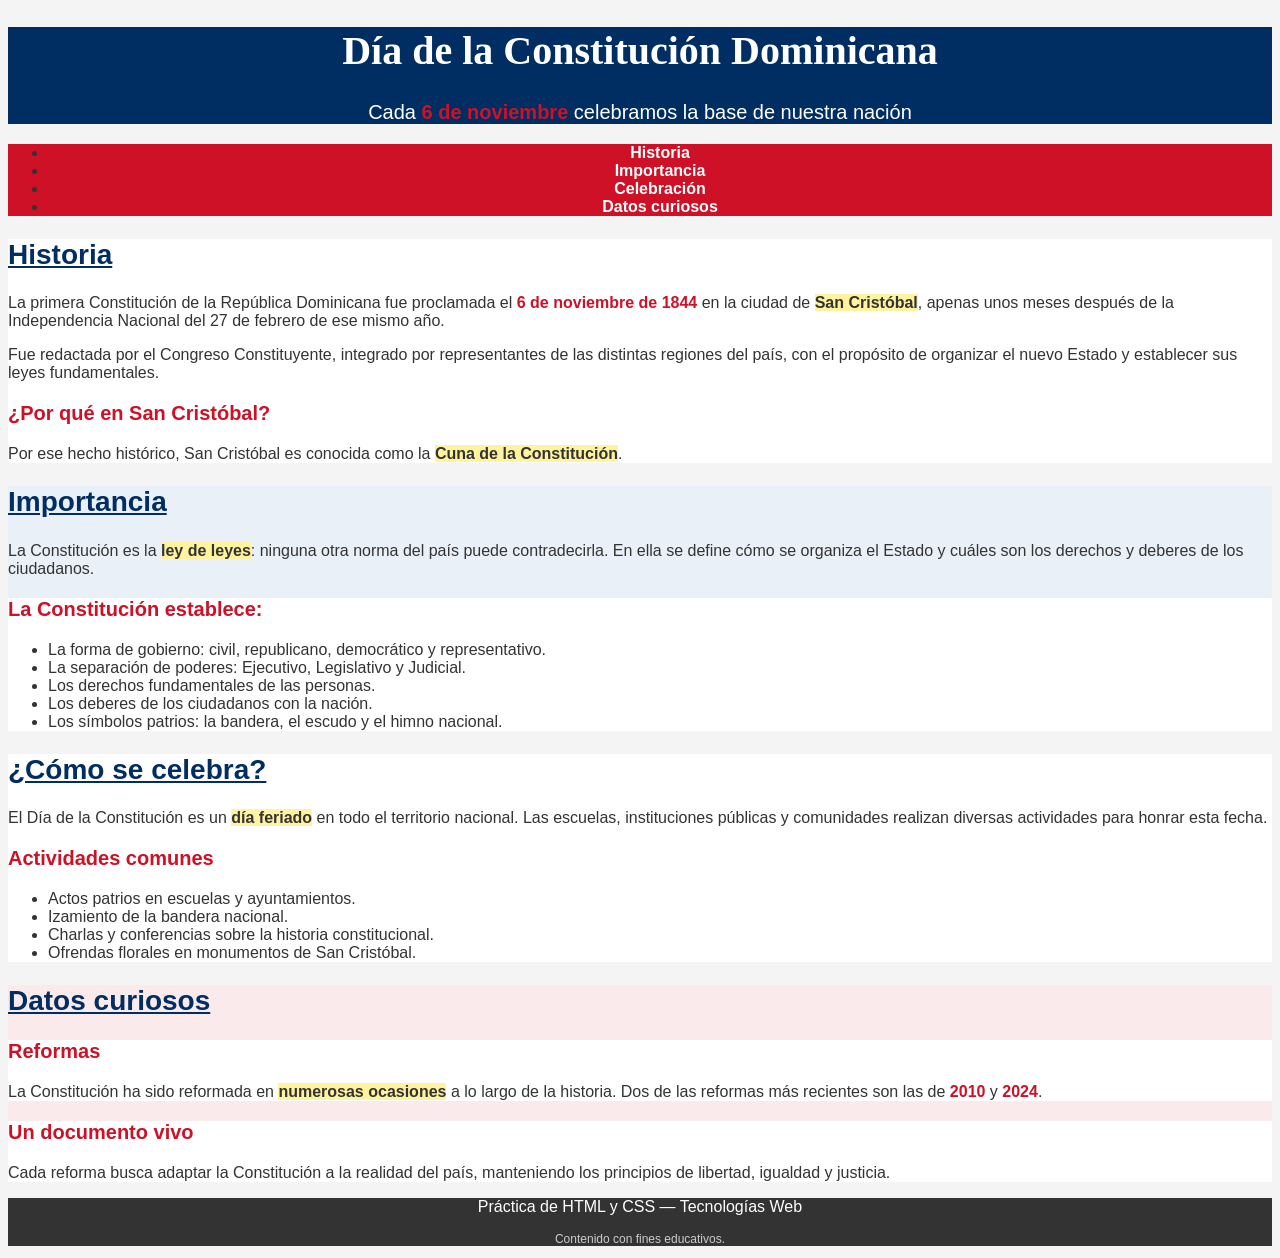
<file: LUISGARCIA_2025-2630_Constitucion.zip/Insumo/index.html>
<!DOCTYPE html>
<html lang="es">
<head>
    <meta charset="UTF-8">
    <meta name="viewport" content="width=device-width, initial-scale=1.0">
    <title>Día de la Constitución Dominicana</title>

    <link rel="stylesheet" href="estilos.css"></head>
<body>

    <header id="encabezado">
        <h1>Día de la Constitución Dominicana</h1>
        <p class="subtitulo">Cada <span class="fecha">6 de noviembre</span> celebramos la base de nuestra nación</p>
    </header>

    <nav id="menu">
        <ul>
            <li><a href="#historia">Historia</a></li>
            <li><a href="#importancia">Importancia</a></li>
            <li><a href="#celebracion">Celebración</a></li>
            <li><a href="#datos">Datos curiosos</a></li>
        </ul>
    </nav>

    <section id="historia">
        <h2>Historia</h2>
        <p>
            La primera Constitución de la República Dominicana fue proclamada el
            <span class="fecha">6 de noviembre de 1844</span> en la ciudad de
            <span class="resaltado">San Cristóbal</span>, apenas unos meses después
            de la Independencia Nacional del 27 de febrero de ese mismo año.
        </p>
        <p>
            Fue redactada por el Congreso Constituyente, integrado por representantes
            de las distintas regiones del país, con el propósito de organizar el
            nuevo Estado y establecer sus leyes fundamentales.
        </p>

        <div class="tarjeta">
            <h3>¿Por qué en San Cristóbal?</h3>
            <p>
                Por ese hecho histórico, San Cristóbal es conocida como la
                <span class="resaltado">Cuna de la Constitución</span>.
            </p>
        </div>
    </section>

    <section id="importancia">
        <h2>Importancia</h2>
        <p>
            La Constitución es la <span class="resaltado">ley de leyes</span>: ninguna
            otra norma del país puede contradecirla. En ella se define cómo se organiza
            el Estado y cuáles son los derechos y deberes de los ciudadanos.
        </p>

        <div class="tarjeta">
            <h3>La Constitución establece:</h3>
            <ul>
                <li>La forma de gobierno: civil, republicano, democrático y representativo.</li>
                <li>La separación de poderes: Ejecutivo, Legislativo y Judicial.</li>
                <li>Los derechos fundamentales de las personas.</li>
                <li>Los deberes de los ciudadanos con la nación.</li>
                <li>Los símbolos patrios: la bandera, el escudo y el himno nacional.</li>
            </ul>
        </div>
    </section>

    <section id="celebracion">
        <h2>¿Cómo se celebra?</h2>
        <p>
            El Día de la Constitución es un <span class="resaltado">día feriado</span>
            en todo el territorio nacional. Las escuelas, instituciones públicas y
            comunidades realizan diversas actividades para honrar esta fecha.
        </p>

        <div class="tarjeta">
            <h3>Actividades comunes</h3>
            <ul>
                <li>Actos patrios en escuelas y ayuntamientos.</li>
                <li>Izamiento de la bandera nacional.</li>
                <li>Charlas y conferencias sobre la historia constitucional.</li>
                <li>Ofrendas florales en monumentos de San Cristóbal.</li>
            </ul>
        </div>
    </section>

    <section id="datos">
        <h2>Datos curiosos</h2>

        <div class="tarjeta">
            <h3>Reformas</h3>
            <p>
                La Constitución ha sido reformada en <span class="resaltado">numerosas
                ocasiones</span> a lo largo de la historia. Dos de las reformas más
                recientes son las de <span class="fecha">2010</span> y
                <span class="fecha">2024</span>.
            </p>
        </div>

        <div class="tarjeta">
            <h3>Un documento vivo</h3>
            <p>
                Cada reforma busca adaptar la Constitución a la realidad del país,
                manteniendo los principios de libertad, igualdad y justicia.
            </p>
        </div>
    </section>

    <footer id="pie">
        <p>Práctica de HTML y CSS &mdash; Tecnologías Web</p>
        <p class="nota">Contenido con fines educativos.</p>
    </footer>

</body>
</html>
</file>
<file: LUISGARCIA_2025-2630_Constitucion.zip/Insumo/estilos.css>
body {
    font-family: Arial, sans-serif;
    background-color: #f4f4f4;
    color: #333333;
}

h1 {
    font-family: Georgia, serif;
    font-size: 40px;
    color: #ffffff;
    text-align: center;
}

h2 {
    font-size: 28px;
    color: #002d62;
    text-decoration: underline;
}

h3 {
    font-size: 20px;
    color: #ce1126;
    font-weight: bold;
}

p, ul {
    font-size: 16px;
}

a {
    color: #ffffff;
    font-weight: bold;
    text-decoration: none;
}

#encabezado {
    background-color: #002d62;
}

#menu {
    background-color: #ce1126;
    text-align: center;
}

#historia {
    background-color: #ffffff;
}

#importancia {
    background-color: #eaf0f8;
}

#celebracion {
    background-color: #ffffff;
}

#datos {
    background-color: #fbeaec;
}

#pie {
    background-color: #333333;
    color: #ffffff;
    text-align: center;
    font-size: 14px;
}

.subtitulo {
    color: #ffffff;
    font-size: 20px;
    text-align: center;
}

.fecha {
    color: #ce1126;
    font-weight: bold;
}

.resaltado {
    background-color: #fff3a0;
    font-weight: bold;
}

.tarjeta {
    background-color: #ffffff;
}

.nota {
    font-size: 12px;
    color: #cccccc;
}
</file>
